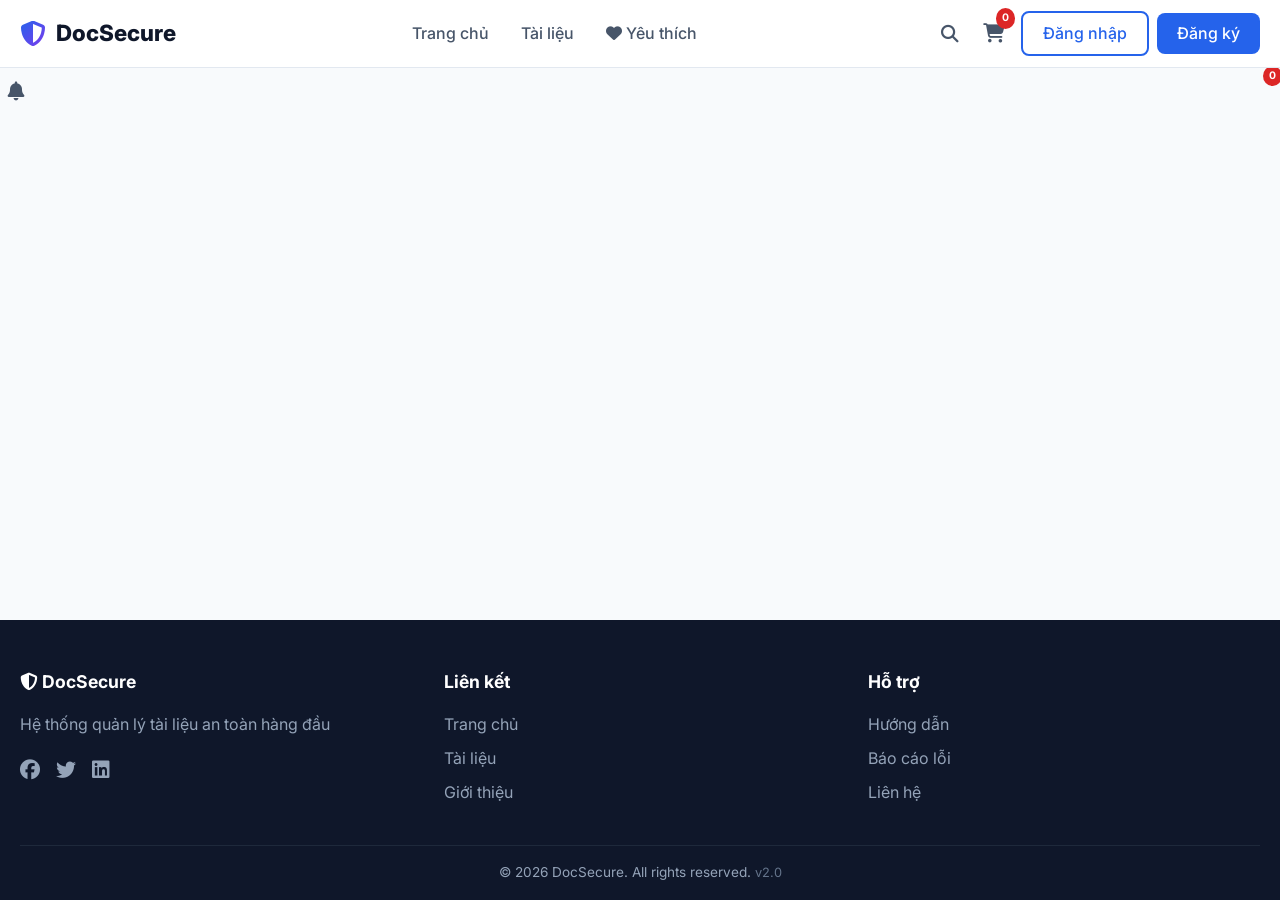
<file: index.html>
<!DOCTYPE html>
<html lang="vi">
<head>
    <meta charset="UTF-8">
    <meta name="viewport" content="width=device-width, initial-scale=1.0, user-scalable=no">
    <title>DocSecure - Hệ thống quản lý tài liệu bảo mật cao</title>
    <link rel="manifest" href="manifest.json">
    <link rel="apple-touch-icon" href="assets/icons/icon-192.png">
    <meta name="theme-color" content="#2563eb">
    <meta name="description" content="Hệ thống quản lý và phân phối tài liệu an toàn">
    <link rel="stylesheet" href="style.css">
    <link rel="stylesheet" href="https://cdnjs.cloudflare.com/ajax/libs/font-awesome/6.4.0/css/all.min.css">
    <link href="https://fonts.googleapis.com/css2?family=Inter:wght@300;400;500;600;700;800;900&display=swap" rel="stylesheet">
</head>
<body>
    <!-- Header -->
    <header class="header" id="appHeader">
        <div class="container">
            <div class="header-inner">
                <a href="#" class="logo" onclick="app.navigate('home')">
                    <i class="fas fa-shield-alt"></i>
                    <span>DocSecure</span>
                </a>
                
                <nav class="nav-main" id="mainNav">
                    <ul>
                        <li><a href="#" onclick="app.navigate('home')">Trang chủ</a></li>
                        <li><a href="#" onclick="app.navigate('documents')">Tài liệu</a></li>
                        <li><a href="#" onclick="app.navigate('wishlist')"><i class="fas fa-heart"></i> Yêu thích</a></li>
                        <li class="admin-only" style="display:none;"><a href="admin.html">Quản trị</a></li>
                    </ul>
                </nav>

                <div class="header-actions">
                    <button class="icon-btn search-toggle" onclick="app.toggleSearch()">
                        <i class="fas fa-search"></i>
                    </button>
                    <div class="cart-icon" onclick="app.navigate('cart')">
                        <i class="fas fa-shopping-cart"></i>
                        <span class="cart-badge" id="cartBadge">0</span>
                    </div>
                    <div class="user-menu" id="userMenu"></div>
                    <button class="icon-btn menu-toggle" onclick="app.toggleMobileMenu()">
                        <i class="fas fa-bars"></i>
                    </button>
                </div>
            </div>
        </div>
        
        <div class="search-bar" id="searchBar">
            <div class="container">
                <input type="text" id="searchInput" placeholder="Tìm kiếm tài liệu..." onkeyup="if(event.key==='Enter') app.search()">
                <button onclick="app.search()"><i class="fas fa-search"></i></button>
            </div>
        </div>
    </header>

    <!-- Notification Bell -->
    <div class="notification-bell" onclick="app.toggleNotifications()">
        <i class="fas fa-bell"></i>
        <span class="badge" id="notifBadge">0</span>
        <div class="notification-dropdown" id="notifDropdown">
            <div class="notif-header">
                <span>Thông báo</span>
                <button onclick="app.clearNotifications()">Đánh dấu đã đọc</button>
            </div>
            <div class="notif-list" id="notifList"></div>
        </div>
    </div>

    <!-- Main Content -->
    <main id="mainContent"></main>

    <!-- Footer -->
    <footer class="footer">
        <div class="container">
            <div class="footer-grid">
                <div class="footer-col">
                    <h4><i class="fas fa-shield-alt"></i> DocSecure</h4>
                    <p>Hệ thống quản lý tài liệu an toàn hàng đầu</p>
                    <div class="social-links">
                        <a href="#"><i class="fab fa-facebook"></i></a>
                        <a href="#"><i class="fab fa-twitter"></i></a>
                        <a href="#"><i class="fab fa-linkedin"></i></a>
                    </div>
                </div>
                <div class="footer-col">
                    <h4>Liên kết</h4>
                    <ul>
                        <li><a href="#" onclick="app.navigate('home')">Trang chủ</a></li>
                        <li><a href="#" onclick="app.navigate('documents')">Tài liệu</a></li>
                        <li><a href="#" onclick="app.navigate('about')">Giới thiệu</a></li>
                    </ul>
                </div>
                <div class="footer-col">
                    <h4>Hỗ trợ</h4>
                    <ul>
                        <li><a href="#" onclick="app.showHelp()">Hướng dẫn</a></li>
                        <li><a href="#" onclick="app.showHelp()">Báo cáo lỗi</a></li>
                        <li><a href="#" onclick="app.showHelp()">Liên hệ</a></li>
                    </ul>
                </div>
            </div>
            <div class="footer-bottom">
                <p>&copy; 2026 DocSecure. All rights reserved. <span style="color:var(--gray-500);font-size:0.8rem;">v2.0</span></p>
            </div>
        </div>
    </footer>

    <!-- Toast -->
    <div id="toast" class="toast"></div>

    <!-- Modal -->
    <div class="modal" id="modal" onclick="if(event.target===this) app.closeModal()">
        <div class="modal-content">
            <span class="modal-close" onclick="app.closeModal()">&times;</span>
            <div class="modal-body" id="modalBody"></div>
        </div>
    </div>

    <!-- Document Viewer -->
    <div class="document-viewer" id="documentViewer" onclick="if(event.target===this) app.closeDocument()">
        <div class="viewer-content">
            <button class="viewer-close" onclick="app.closeDocument()">&times;</button>
            <div class="viewer-progress" id="viewerProgress">
                <div class="progress-bar" id="progressBar" style="width:0%"></div>
            </div>
            <div class="viewer-body" id="viewerBody">
                <div class="watermark-overlay" id="watermarkOverlay"></div>
                <div id="documentContent"></div>
            </div>
        </div>
    </div>

    <!-- Loading Overlay -->
    <div class="loading-overlay" id="loadingOverlay">
        <div class="spinner"></div>
    </div>

    <script src="app.js"></script>
</body>
</html>
</file>
<file: style.css>
/* ============================================
   ROOT VARIABLES & RESET
   ============================================ */
:root {
    --primary: #2563eb;
    --primary-dark: #1d4ed8;
    --primary-light: #dbeafe;
    --primary-gradient: linear-gradient(135deg, #2563eb, #7c3aed);
    --success: #059669;
    --success-light: #d1fae5;
    --danger: #dc2626;
    --danger-light: #fee2e2;
    --warning: #d97706;
    --warning-light: #fef3c7;
    --gray-50: #f8fafc;
    --gray-100: #f1f5f9;
    --gray-200: #e2e8f0;
    --gray-300: #cbd5e1;
    --gray-400: #94a3b8;
    --gray-500: #64748b;
    --gray-600: #475569;
    --gray-700: #334155;
    --gray-800: #1e293b;
    --gray-900: #0f172a;
    --white: #ffffff;
    --shadow: 0 1px 3px rgba(0,0,0,0.08);
    --shadow-md: 0 4px 12px rgba(0,0,0,0.10);
    --shadow-lg: 0 10px 30px rgba(0,0,0,0.15);
    --shadow-xl: 0 20px 60px rgba(0,0,0,0.20);
    --radius: 12px;
    --radius-sm: 8px;
    --radius-lg: 16px;
    --transition: all 0.25s cubic-bezier(0.4, 0, 0.2, 1);
    --font: 'Inter', -apple-system, BlinkMacSystemFont, 'Segoe UI', Roboto, sans-serif;
}

* {
    margin: 0;
    padding: 0;
    box-sizing: border-box;
}

html {
    scroll-behavior: smooth;
}

body {
    font-family: var(--font);
    color: var(--gray-800);
    background: var(--gray-50);
    line-height: 1.6;
    min-height: 100vh;
    display: flex;
    flex-direction: column;
}

/* Scrollbar */
::-webkit-scrollbar {
    width: 6px;
    height: 6px;
}
::-webkit-scrollbar-track {
    background: var(--gray-100);
}
::-webkit-scrollbar-thumb {
    background: var(--gray-400);
    border-radius: 3px;
}
::-webkit-scrollbar-thumb:hover {
    background: var(--gray-500);
}

.container {
    max-width: 1280px;
    margin: 0 auto;
    padding: 0 1.25rem;
}

a {
    text-decoration: none;
    color: var(--primary);
    transition: var(--transition);
}
a:hover {
    color: var(--primary-dark);
}

img {
    max-width: 100%;
    height: auto;
    display: block;
}

button {
    cursor: pointer;
    font-family: var(--font);
}

input,
select,
textarea {
    font-family: var(--font);
}

/* ============================================
   BUTTONS
   ============================================ */
.btn {
    display: inline-flex;
    align-items: center;
    justify-content: center;
    gap: 0.5rem;
    padding: 0.625rem 1.25rem;
    border: none;
    border-radius: var(--radius-sm);
    font-weight: 600;
    font-size: 0.9rem;
    transition: var(--transition);
    cursor: pointer;
    white-space: nowrap;
}

.btn-primary {
    background: var(--primary);
    color: var(--white);
}
.btn-primary:hover {
    background: var(--primary-dark);
    transform: translateY(-1px);
    box-shadow: var(--shadow-md);
}

.btn-success {
    background: var(--success);
    color: var(--white);
}
.btn-success:hover {
    background: #047857;
    transform: translateY(-1px);
}

.btn-danger {
    background: var(--danger);
    color: var(--white);
}
.btn-danger:hover {
    background: #b91c1c;
    transform: translateY(-1px);
}

.btn-warning {
    background: var(--warning);
    color: var(--white);
}
.btn-warning:hover {
    background: #b45309;
    transform: translateY(-1px);
}

.btn-outline {
    background: transparent;
    border: 2px solid var(--gray-300);
    color: var(--gray-700);
}
.btn-outline:hover {
    border-color: var(--primary);
    color: var(--primary);
    background: var(--primary-light);
}

.btn-sm {
    padding: 0.375rem 0.75rem;
    font-size: 0.8rem;
}
.btn-lg {
    padding: 0.75rem 2rem;
    font-size: 1rem;
}
.btn-block {
    width: 100%;
}
.btn-icon {
    padding: 0.5rem;
    border-radius: 50%;
}
.btn-icon i {
    font-size: 1.1rem;
}

.icon-btn {
    background: none;
    border: none;
    padding: 0.5rem;
    border-radius: 50%;
    color: var(--gray-600);
    transition: var(--transition);
    font-size: 1.1rem;
}
.icon-btn:hover {
    background: var(--gray-100);
    color: var(--gray-900);
}

/* ============================================
   HEADER
   ============================================ */
.header {
    background: var(--white);
    border-bottom: 1px solid var(--gray-200);
    position: sticky;
    top: 0;
    z-index: 100;
    backdrop-filter: blur(10px);
    background: rgba(255, 255, 255, 0.95);
}

.header-inner {
    display: flex;
    align-items: center;
    justify-content: space-between;
    padding: 0.625rem 0;
    gap: 1rem;
    flex-wrap: wrap;
}

.logo {
    display: flex;
    align-items: center;
    gap: 0.625rem;
    font-size: 1.4rem;
    font-weight: 800;
    color: var(--gray-900);
}
.logo i {
    background: var(--primary-gradient);
    -webkit-background-clip: text;
    -webkit-text-fill-color: transparent;
    font-size: 1.6rem;
}
.logo span {
    background: none;
    -webkit-text-fill-color: var(--gray-900);
}

.nav-main ul {
    display: flex;
    gap: 2rem;
    list-style: none;
}
.nav-main a {
    color: var(--gray-600);
    font-weight: 500;
    padding: 0.5rem 0;
    position: relative;
    transition: var(--transition);
}
.nav-main a::after {
    content: '';
    position: absolute;
    bottom: 0;
    left: 0;
    width: 0;
    height: 2px;
    background: var(--primary);
    transition: var(--transition);
}
.nav-main a:hover {
    color: var(--gray-900);
}
.nav-main a:hover::after {
    width: 100%;
}

.header-actions {
    display: flex;
    align-items: center;
    gap: 0.5rem;
}

.cart-icon {
    position: relative;
    cursor: pointer;
    padding: 0.5rem;
    font-size: 1.2rem;
    color: var(--gray-600);
    transition: var(--transition);
}
.cart-icon:hover {
    color: var(--primary);
}
.cart-badge {
    position: absolute;
    top: -2px;
    right: -2px;
    background: var(--danger);
    color: var(--white);
    border-radius: 50%;
    padding: 0.125rem 0.375rem;
    font-size: 0.65rem;
    font-weight: 700;
    min-width: 18px;
    text-align: center;
}

.user-menu {
    display: flex;
    align-items: center;
    gap: 0.5rem;
}

.user-info {
    display: flex;
    align-items: center;
    gap: 0.5rem;
    cursor: pointer;
    position: relative;
    padding: 0.25rem 0.5rem 0.25rem 0.25rem;
    border-radius: 50px;
    transition: var(--transition);
}
.user-info:hover {
    background: var(--gray-100);
}
.user-info img {
    width: 2.25rem;
    height: 2.25rem;
    border-radius: 50%;
    object-fit: cover;
    border: 2px solid var(--primary);
}
.user-info .username {
    font-weight: 500;
    font-size: 0.9rem;
    color: var(--gray-700);
}

.user-dropdown {
    display: none;
    position: absolute;
    top: 100%;
    right: 0;
    min-width: 220px;
    background: var(--white);
    box-shadow: var(--shadow-lg);
    border-radius: var(--radius);
    padding: 0.5rem 0;
    margin-top: 0.5rem;
    list-style: none;
    border: 1px solid var(--gray-200);
}
.user-dropdown.show {
    display: block;
}
.user-dropdown li {
    padding: 0;
}
.user-dropdown a {
    display: flex;
    align-items: center;
    gap: 0.75rem;
    padding: 0.625rem 1.25rem;
    color: var(--gray-700);
    transition: var(--transition);
}
.user-dropdown a:hover {
    background: var(--gray-50);
    color: var(--primary);
}
.user-dropdown .divider {
    height: 1px;
    background: var(--gray-200);
    margin: 0.25rem 0;
}

.btn-login,
.btn-register {
    padding: 0.5rem 1.25rem;
    border-radius: var(--radius-sm);
    font-weight: 500;
    transition: var(--transition);
}
.btn-login {
    color: var(--primary);
    border: 2px solid var(--primary);
}
.btn-login:hover {
    background: var(--primary);
    color: var(--white);
}
.btn-register {
    background: var(--primary);
    color: var(--white);
}
.btn-register:hover {
    background: var(--primary-dark);
}

.menu-toggle {
    display: none;
}

/* Search Bar */
.search-bar {
    display: none;
    padding: 0.75rem 0;
    background: var(--gray-50);
    border-top: 1px solid var(--gray-200);
}
.search-bar.active {
    display: block;
}
.search-bar .container {
    display: flex;
    gap: 0.5rem;
}
.search-bar input {
    flex: 1;
    padding: 0.625rem 1rem;
    border: 2px solid var(--gray-200);
    border-radius: var(--radius-sm);
    font-size: 1rem;
    transition: var(--transition);
}
.search-bar input:focus {
    outline: none;
    border-color: var(--primary);
    box-shadow: 0 0 0 3px var(--primary-light);
}
.search-bar button {
    padding: 0.625rem 1.5rem;
    background: var(--primary);
    color: var(--white);
    border: none;
    border-radius: var(--radius-sm);
    transition: var(--transition);
}
.search-bar button:hover {
    background: var(--primary-dark);
}

/* ============================================
   NOTIFICATION BELL
   ============================================ */
.notification-bell {
    position: relative;
    cursor: pointer;
    padding: 0.5rem;
    font-size: 1.2rem;
    color: var(--gray-600);
    transition: var(--transition);
}
.notification-bell:hover {
    color: var(--primary);
}
.notification-bell .badge {
    position: absolute;
    top: -2px;
    right: -2px;
    background: var(--danger);
    color: var(--white);
    border-radius: 50%;
    padding: 0.125rem 0.375rem;
    font-size: 0.65rem;
    font-weight: 700;
    min-width: 18px;
    text-align: center;
}

.notification-dropdown {
    display: none;
    position: absolute;
    top: 100%;
    right: 0;
    width: 360px;
    max-height: 400px;
    background: var(--white);
    box-shadow: var(--shadow-lg);
    border-radius: var(--radius);
    border: 1px solid var(--gray-200);
    overflow: hidden;
    z-index: 1000;
}
.notification-dropdown.show {
    display: block;
}

.notif-header {
    display: flex;
    justify-content: space-between;
    align-items: center;
    padding: 0.75rem 1rem;
    border-bottom: 1px solid var(--gray-200);
    font-weight: 600;
}
.notif-header button {
    background: none;
    border: none;
    color: var(--primary);
    font-size: 0.8rem;
    font-weight: 500;
}

.notif-list {
    max-height: 340px;
    overflow-y: auto;
}
.notif-item {
    padding: 0.75rem 1rem;
    border-bottom: 1px solid var(--gray-100);
    cursor: pointer;
    transition: var(--transition);
}
.notif-item:hover {
    background: var(--gray-50);
}
.notif-item.unread {
    background: var(--primary-light);
}
.notif-item .notif-title {
    font-weight: 600;
    font-size: 0.9rem;
}
.notif-item .notif-body {
    font-size: 0.85rem;
    color: var(--gray-600);
}
.notif-item .notif-time {
    font-size: 0.7rem;
    color: var(--gray-400);
    margin-top: 0.25rem;
}
.notif-empty {
    padding: 2rem;
    text-align: center;
    color: var(--gray-500);
}

/* ============================================
   HERO
   ============================================ */
.hero {
    background: var(--primary-gradient);
    color: var(--white);
    padding: 5rem 0 4rem;
    text-align: center;
    position: relative;
    overflow: hidden;
}
.hero::before {
    content: '';
    position: absolute;
    top: -50%;
    right: -20%;
    width: 60%;
    height: 200%;
    background: rgba(255, 255, 255, 0.05);
    transform: rotate(20deg);
}
.hero::after {
    content: '';
    position: absolute;
    bottom: -30%;
    left: -10%;
    width: 40%;
    height: 150%;
    background: rgba(255, 255, 255, 0.03);
    transform: rotate(-15deg);
}
.hero-content {
    position: relative;
    z-index: 1;
}
.hero h1 {
    font-size: 3.5rem;
    font-weight: 900;
    margin-bottom: 1rem;
    line-height: 1.2;
}
.hero h1 span {
    background: linear-gradient(135deg, #fbbf24, #f59e0b);
    -webkit-background-clip: text;
    -webkit-text-fill-color: transparent;
}
.hero p {
    font-size: 1.25rem;
    opacity: 0.9;
    max-width: 600px;
    margin: 0 auto 2rem;
}
.hero-actions {
    display: flex;
    gap: 1rem;
    justify-content: center;
    flex-wrap: wrap;
}
.hero-actions .btn {
    padding: 0.75rem 2rem;
    font-size: 1rem;
}
.hero-actions .btn-primary {
    background: var(--white);
    color: var(--primary);
}
.hero-actions .btn-primary:hover {
    background: var(--gray-100);
    transform: translateY(-2px);
}
.hero-actions .btn-outline {
    border-color: rgba(255, 255, 255, 0.5);
    color: var(--white);
}
.hero-actions .btn-outline:hover {
    background: rgba(255, 255, 255, 0.1);
    border-color: var(--white);
}

/* ============================================
   DOCUMENTS SECTION
   ============================================ */
.documents-section {
    padding: 3rem 0;
}

.section-header {
    display: flex;
    justify-content: space-between;
    align-items: center;
    flex-wrap: wrap;
    gap: 1rem;
    margin-bottom: 2rem;
}
.section-header h2 {
    font-size: 1.75rem;
    font-weight: 700;
}
.section-header .filters {
    display: flex;
    gap: 0.75rem;
    flex-wrap: wrap;
}
.section-header select {
    padding: 0.5rem 1rem;
    border: 2px solid var(--gray-200);
    border-radius: var(--radius-sm);
    background: var(--white);
    font-size: 0.9rem;
    transition: var(--transition);
}
.section-header select:focus {
    outline: none;
    border-color: var(--primary);
}

.document-grid {
    display: grid;
    grid-template-columns: repeat(auto-fill, minmax(280px, 1fr));
    gap: 1.5rem;
}

.document-card {
    background: var(--white);
    border-radius: var(--radius);
    overflow: hidden;
    box-shadow: var(--shadow);
    transition: var(--transition);
    border: 1px solid var(--gray-100);
}
.document-card:hover {
    transform: translateY(-4px);
    box-shadow: var(--shadow-lg);
    border-color: var(--primary-light);
}

.document-thumb {
    height: 180px;
    background: linear-gradient(135deg, var(--gray-100), var(--gray-200));
    position: relative;
    overflow: hidden;
}
.document-thumb .doc-icon {
    position: absolute;
    top: 50%;
    left: 50%;
    transform: translate(-50%, -50%);
    font-size: 4rem;
    color: var(--primary);
}
.document-thumb .doc-preview {
    width: 100%;
    height: 100%;
    object-fit: cover;
}
.document-badge {
    position: absolute;
    top: 0.75rem;
    right: 0.75rem;
    padding: 0.25rem 0.75rem;
    border-radius: 20px;
    font-size: 0.7rem;
    font-weight: 700;
    text-transform: uppercase;
    letter-spacing: 0.5px;
    background: var(--primary);
    color: var(--white);
}
.document-badge.free {
    background: var(--success);
}
.document-badge.premium {
    background: var(--warning);
}

.document-body {
    padding: 1.25rem;
}
.document-body h3 {
    font-size: 1rem;
    margin-bottom: 0.5rem;
    line-height: 1.4;
}
.document-body h3 a {
    color: var(--gray-800);
}
.document-body h3 a:hover {
    color: var(--primary);
}
.document-meta {
    display: flex;
    gap: 1rem;
    font-size: 0.8rem;
    color: var(--gray-500);
    margin-bottom: 0.75rem;
}
.document-meta span {
    display: flex;
    align-items: center;
    gap: 0.25rem;
}

.document-footer {
    display: flex;
    justify-content: space-between;
    align-items: center;
    padding-top: 0.75rem;
    border-top: 1px solid var(--gray-100);
}
.document-price {
    font-size: 1.1rem;
    font-weight: 700;
    color: var(--primary);
}
.document-price.free {
    color: var(--success);
}
.document-actions {
    display: flex;
    gap: 0.5rem;
}
.document-actions .wishlist-btn {
    color: var(--gray-400);
    transition: var(--transition);
}
.document-actions .wishlist-btn.active {
    color: var(--danger);
}
.document-actions .wishlist-btn.active i {
    font-weight: 900;
}

.load-more {
    text-align: center;
    margin-top: 2rem;
}

/* ============================================
   AUTH PAGES
   ============================================ */
.auth-page {
    min-height: 80vh;
    display: flex;
    align-items: center;
    justify-content: center;
    padding: 2rem 1rem;
    background: linear-gradient(135deg, var(--primary-light), var(--white));
}

.auth-box {
    background: var(--white);
    padding: 2.5rem;
    border-radius: var(--radius-lg);
    box-shadow: var(--shadow-xl);
    max-width: 420px;
    width: 100%;
    border: 1px solid var(--gray-200);
}
.auth-box h2 {
    text-align: center;
    margin-bottom: 1.5rem;
    font-size: 1.75rem;
    font-weight: 700;
}
.auth-box .form-group {
    margin-bottom: 1.25rem;
}
.auth-box label {
    display: block;
    font-weight: 500;
    margin-bottom: 0.25rem;
    color: var(--gray-700);
    font-size: 0.9rem;
}
.auth-box input {
    width: 100%;
    padding: 0.75rem 1rem;
    border: 2px solid var(--gray-200);
    border-radius: var(--radius-sm);
    font-size: 1rem;
    transition: var(--transition);
}
.auth-box input:focus {
    outline: none;
    border-color: var(--primary);
    box-shadow: 0 0 0 3px var(--primary-light);
}
.auth-box .btn {
    width: 100%;
    padding: 0.75rem;
    font-size: 1rem;
}
.auth-box .auth-link {
    text-align: center;
    margin-top: 1.25rem;
    color: var(--gray-500);
    font-size: 0.95rem;
}
.auth-box .auth-link a {
    font-weight: 500;
}

/* ============================================
   ADMIN
   ============================================ */
.admin-body {
    background: var(--gray-50);
    padding: 0;
}

.admin-header {
    background: var(--white);
    border-bottom: 1px solid var(--gray-200);
    position: sticky;
    top: 0;
    z-index: 100;
    backdrop-filter: blur(10px);
    background: rgba(255, 255, 255, 0.95);
}

.admin-header-inner {
    display: flex;
    align-items: center;
    justify-content: space-between;
    padding: 0.625rem 0;
    gap: 1rem;
}

.admin-header-actions {
    display: flex;
    align-items: center;
    gap: 0.75rem;
}

.admin-user-badge {
    display: flex;
    align-items: center;
    gap: 0.5rem;
    padding: 0.375rem 1rem;
    background: var(--primary-light);
    border-radius: 50px;
    font-weight: 500;
    font-size: 0.9rem;
    color: var(--primary);
}
.admin-user-badge i {
    font-size: 1rem;
}

.admin-layout {
    display: flex;
    gap: 0;
    min-height: calc(100vh - 64px);
}

.admin-sidebar {
    width: 260px;
    background: var(--white);
    border-right: 1px solid var(--gray-200);
    padding: 1.5rem 0;
    flex-shrink: 0;
    height: calc(100vh - 64px);
    position: sticky;
    top: 64px;
    overflow-y: auto;
}

.admin-nav ul {
    list-style: none;
}
.admin-nav ul li a {
    display: flex;
    align-items: center;
    gap: 0.75rem;
    padding: 0.75rem 1.5rem;
    color: var(--gray-600);
    font-weight: 500;
    transition: var(--transition);
    border-left: 3px solid transparent;
    font-size: 0.95rem;
}
.admin-nav ul li a:hover {
    background: var(--gray-50);
    color: var(--gray-900);
}
.admin-nav ul li a.active {
    background: var(--primary-light);
    color: var(--primary);
    border-left-color: var(--primary);
}
.admin-nav ul li a i {
    width: 1.25rem;
    text-align: center;
    font-size: 1.1rem;
}

.admin-main {
    flex: 1;
    padding: 1.5rem 2rem;
    min-width: 0;
    max-width: calc(100% - 260px);
}

.admin-page-header {
    display: flex;
    justify-content: space-between;
    align-items: center;
    flex-wrap: wrap;
    gap: 1rem;
    margin-bottom: 1.5rem;
}
.admin-page-header h1 {
    font-size: 1.5rem;
    font-weight: 700;
}
.admin-page-header .subtitle {
    color: var(--gray-500);
    font-size: 0.9rem;
}

.admin-stats {
    display: grid;
    grid-template-columns: repeat(auto-fit, minmax(200px, 1fr));
    gap: 1rem;
    margin-bottom: 1.5rem;
}
.stat-card {
    background: var(--white);
    padding: 1.25rem;
    border-radius: var(--radius);
    box-shadow: var(--shadow);
    border: 1px solid var(--gray-100);
    transition: var(--transition);
}
.stat-card:hover {
    box-shadow: var(--shadow-md);
    transform: translateY(-2px);
}
.stat-card .stat-icon {
    font-size: 1.5rem;
    margin-bottom: 0.5rem;
}
.stat-card .stat-label {
    color: var(--gray-500);
    font-size: 0.85rem;
    font-weight: 500;
}
.stat-card .stat-value {
    font-size: 1.75rem;
    font-weight: 700;
    margin-top: 0.25rem;
}
.stat-card .stat-change {
    font-size: 0.8rem;
    margin-top: 0.25rem;
}
.stat-card .stat-change.up {
    color: var(--success);
}
.stat-card .stat-change.down {
    color: var(--danger);
}

.admin-table-wrapper {
    background: var(--white);
    border-radius: var(--radius);
    overflow: hidden;
    box-shadow: var(--shadow);
    border: 1px solid var(--gray-100);
}
.admin-table {
    width: 100%;
    border-collapse: collapse;
    font-size: 0.9rem;
}
.admin-table th,
.admin-table td {
    padding: 0.75rem 1rem;
    text-align: left;
    border-bottom: 1px solid var(--gray-100);
}
.admin-table th {
    background: var(--gray-50);
    font-weight: 600;
    color: var(--gray-600);
    text-transform: uppercase;
    font-size: 0.7rem;
    letter-spacing: 0.5px;
}
.admin-table tr:hover td {
    background: var(--gray-50);
}
.admin-table .status-badge {
    padding: 0.25rem 0.75rem;
    border-radius: 20px;
    font-size: 0.7rem;
    font-weight: 600;
    display: inline-flex;
    align-items: center;
    gap: 0.25rem;
}
.status-badge.active {
    background: var(--success-light);
    color: var(--success);
}
.status-badge.blocked {
    background: var(--danger-light);
    color: var(--danger);
}
.status-badge.pending {
    background: var(--warning-light);
    color: var(--warning);
}

/* ============================================
   DOCUMENT VIEWER
   ============================================ */
.document-viewer {
    display: none;
    position: fixed;
    top: 0;
    left: 0;
    width: 100%;
    height: 100%;
    background: rgba(0, 0, 0, 0.85);
    z-index: 9999;
    align-items: center;
    justify-content: center;
    backdrop-filter: blur(4px);
}
.document-viewer.active {
    display: flex;
}

.viewer-content {
    background: var(--white);
    border-radius: var(--radius-lg);
    max-width: 900px;
    width: 95%;
    max-height: 90vh;
    position: relative;
    overflow: hidden;
    box-shadow: var(--shadow-xl);
}
.viewer-close {
    position: absolute;
    top: 0.75rem;
    right: 1rem;
    background: rgba(0, 0, 0, 0.5);
    border: none;
    color: var(--white);
    font-size: 1.75rem;
    width: 2.5rem;
    height: 2.5rem;
    border-radius: 50%;
    z-index: 10;
    transition: var(--transition);
}
.viewer-close:hover {
    background: rgba(0, 0, 0, 0.8);
    transform: rotate(90deg);
}

.viewer-progress {
    height: 3px;
    background: var(--gray-200);
    position: sticky;
    top: 0;
    z-index: 5;
}
.viewer-progress .progress-bar {
    height: 100%;
    background: var(--primary);
    transition: width 0.3s ease;
}

.viewer-body {
    padding: 2rem;
    max-height: 85vh;
    overflow-y: auto;
    position: relative;
    min-height: 400px;
}
.watermark-overlay {
    position: absolute;
    top: 0;
    left: 0;
    width: 100%;
    height: 100%;
    pointer-events: none;
    z-index: 5;
    overflow: hidden;
}
.watermark-text {
    position: absolute;
    color: rgba(0, 0, 0, 0.05);
    font-size: 1.8rem;
    font-weight: 900;
    transform: rotate(-30deg);
    white-space: nowrap;
    user-select: none;
    pointer-events: none;
}
.document-content {
    position: relative;
    z-index: 1;
}
.document-content .doc-text {
    font-size: 1.05rem;
    line-height: 1.8;
    padding: 1rem;
    color: var(--gray-800);
}
.protection-badge {
    display: inline-flex;
    align-items: center;
    gap: 0.5rem;
    padding: 0.25rem 0.75rem;
    background: var(--danger-light);
    color: var(--danger);
    border-radius: 20px;
    font-size: 0.75rem;
    font-weight: 600;
    margin-bottom: 1rem;
}

/* ============================================
   TOAST
   ============================================ */
.toast {
    position: fixed;
    bottom: 2rem;
    right: 2rem;
    padding: 0.75rem 1.5rem;
    background: var(--gray-800);
    color: var(--white);
    border-radius: var(--radius-sm);
    box-shadow: var(--shadow-lg);
    transform: translateY(100px);
    opacity: 0;
    transition: var(--transition);
    z-index: 9999;
    max-width: 420px;
    font-size: 0.95rem;
    border-left: 4px solid var(--primary);
}
.toast.show {
    transform: translateY(0);
    opacity: 1;
}
.toast.success {
    border-left-color: var(--success);
}
.toast.error {
    border-left-color: var(--danger);
}
.toast.warning {
    border-left-color: var(--warning);
}

/* ============================================
   MODAL
   ============================================ */
.modal {
    display: none;
    position: fixed;
    top: 0;
    left: 0;
    width: 100%;
    height: 100%;
    background: rgba(0, 0, 0, 0.5);
    z-index: 9998;
    align-items: center;
    justify-content: center;
    backdrop-filter: blur(4px);
}
.modal.active {
    display: flex;
}
.modal-content {
    background: var(--white);
    border-radius: var(--radius-lg);
    max-width: 560px;
    width: 95%;
    max-height: 90vh;
    padding: 2rem;
    position: relative;
    animation: modalSlide 0.3s ease;
    overflow-y: auto;
}
.modal-content.modal-lg {
    max-width: 720px;
}
@keyframes modalSlide {
    from {
        transform: translateY(30px) scale(0.95);
        opacity: 0;
    }
    to {
        transform: translateY(0) scale(1);
        opacity: 1;
    }
}
.modal-close {
    position: absolute;
    top: 1rem;
    right: 1.25rem;
    font-size: 1.75rem;
    cursor: pointer;
    color: var(--gray-400);
    background: none;
    border: none;
    transition: var(--transition);
}
.modal-close:hover {
    color: var(--gray-900);
    transform: rotate(90deg);
}
.modal-body .form-group {
    margin-bottom: 1rem;
}
.modal-body label {
    display: block;
    font-weight: 500;
    margin-bottom: 0.25rem;
    font-size: 0.9rem;
}
.modal-body input,
.modal-body select,
.modal-body textarea {
    width: 100%;
    padding: 0.625rem 1rem;
    border: 2px solid var(--gray-200);
    border-radius: var(--radius-sm);
    font-size: 1rem;
    transition: var(--transition);
}
.modal-body input:focus,
.modal-body select:focus,
.modal-body textarea:focus {
    outline: none;
    border-color: var(--primary);
    box-shadow: 0 0 0 3px var(--primary-light);
}

/* ============================================
   LOADING
   ============================================ */
.loading-overlay {
    display: none;
    position: fixed;
    top: 0;
    left: 0;
    width: 100%;
    height: 100%;
    background: rgba(255, 255, 255, 0.8);
    z-index: 99999;
    align-items: center;
    justify-content: center;
}
.loading-overlay.active {
    display: flex;
}
.spinner {
    width: 40px;
    height: 40px;
    border: 4px solid var(--gray-200);
    border-top-color: var(--primary);
    border-radius: 50%;
    animation: spin 0.8s linear infinite;
}
@keyframes spin {
    to {
        transform: rotate(360deg);
    }
}

/* ============================================
   FOOTER
   ============================================ */
.footer {
    background: var(--gray-900);
    color: var(--gray-400);
    padding: 3rem 0 1rem;
    margin-top: auto;
}
.footer-grid {
    display: grid;
    grid-template-columns: repeat(auto-fit, minmax(200px, 1fr));
    gap: 2rem;
    margin-bottom: 2rem;
}
.footer-col h4 {
    color: var(--white);
    margin-bottom: 1rem;
    font-size: 1.1rem;
}
.footer-col ul {
    list-style: none;
}
.footer-col ul li {
    margin-bottom: 0.5rem;
}
.footer-col a {
    color: var(--gray-400);
    transition: var(--transition);
    cursor: pointer;
}
.footer-col a:hover {
    color: var(--white);
}
.social-links {
    display: flex;
    gap: 1rem;
    margin-top: 1rem;
}
.social-links a {
    color: var(--gray-400);
    font-size: 1.25rem;
}
.social-links a:hover {
    color: var(--white);
}
.footer-bottom {
    border-top: 1px solid var(--gray-800);
    padding-top: 1rem;
    text-align: center;
    font-size: 0.85rem;
}

/* ============================================
   RESPONSIVE
   ============================================ */
@media (max-width: 1024px) {
    .admin-sidebar {
        width: 220px;
    }
    .admin-main {
        padding: 1rem 1.25rem;
        max-width: calc(100% - 220px);
    }
}

@media (max-width: 768px) {
    .nav-main {
        display: none;
        width: 100%;
        order: 3;
    }
    .nav-main.show {
        display: block;
    }
    .nav-main ul {
        flex-direction: column;
        gap: 0.5rem;
        padding: 0.5rem 0;
    }
    .nav-main ul li a {
        display: block;
        padding: 0.5rem;
    }
    .menu-toggle {
        display: block;
    }

    .hero h1 {
        font-size: 2rem;
    }
    .hero p {
        font-size: 1rem;
    }

    .document-grid {
        grid-template-columns: 1fr;
    }

    .section-header {
        flex-direction: column;
        align-items: stretch;
    }
    .section-header .filters {
        flex-direction: column;
    }
    .section-header select {
        width: 100%;
    }

    .auth-box {
        padding: 1.5rem;
        margin: 0 0.5rem;
    }

    .viewer-content {
        width: 100%;
        max-height: 100vh;
        border-radius: 0;
    }
    .viewer-body {
        padding: 1rem;
    }

    .admin-sidebar {
        position: fixed;
        top: 64px;
        left: -280px;
        width: 280px;
        height: calc(100vh - 64px);
        transition: var(--transition);
        z-index: 99;
        box-shadow: var(--shadow-lg);
    }
    .admin-sidebar.open {
        left: 0;
    }
    .admin-main {
        max-width: 100%;
        padding: 1rem;
    }

    .admin-stats {
        grid-template-columns: 1fr 1fr;
    }
    .admin-table-wrapper {
        overflow-x: auto;
    }
    .admin-table {
        font-size: 0.8rem;
        min-width: 600px;
    }
    .admin-table th,
    .admin-table td {
        padding: 0.5rem 0.75rem;
    }

    .user-info .username {
        display: none;
    }
    .btn-login,
    .btn-register {
        padding: 0.375rem 0.75rem;
        font-size: 0.85rem;
    }

    .admin-user-badge span {
        display: none;
    }

    .notification-dropdown {
        width: 300px;
        right: -60px;
    }
}

@media (max-width: 480px) {
    .hero h1 {
        font-size: 1.5rem;
    }
    .hero-actions {
        flex-direction: column;
        align-items: center;
    }
    .hero-actions .btn {
        width: 100%;
        max-width: 280px;
    }
    .admin-stats {
        grid-template-columns: 1fr;
    }
    .toast {
        left: 1rem;
        right: 1rem;
        bottom: 1rem;
        max-width: none;
    }
    .modal-content {
        padding: 1.25rem;
        margin: 0.5rem;
    }
    .notification-dropdown {
        width: 280px;
        right: -80px;
    }
}

/* ============================================
   UTILITY
   ============================================ */
.text-center {
    text-align: center;
}
.text-muted {
    color: var(--gray-500);
}
.mt-1 {
    margin-top: 0.5rem;
}
.mt-2 {
    margin-top: 1rem;
}
.mt-3 {
    margin-top: 1.5rem;
}
.mb-1 {
    margin-bottom: 0.5rem;
}
.mb-2 {
    margin-bottom: 1rem;
}
.mb-3 {
    margin-bottom: 1.5rem;
}
.flex {
    display: flex;
}
.flex-between {
    display: flex;
    justify-content: space-between;
    align-items: center;
}
.flex-center {
    display: flex;
    align-items: center;
    justify-content: center;
}
.gap-1 {
    gap: 0.5rem;
}
.gap-2 {
    gap: 1rem;
}
.w-full {
    width: 100%;
}
.rounded {
    border-radius: var(--radius);
}
.shadow {
    box-shadow: var(--shadow);
}
.bg-white {
    background: var(--white);
}
.p-1 {
    padding: 0.5rem;
}
.p-2 {
    padding: 1rem;
}
.p-3 {
    padding: 1.5rem;
}
.hidden {
    display: none;
}
</file>
